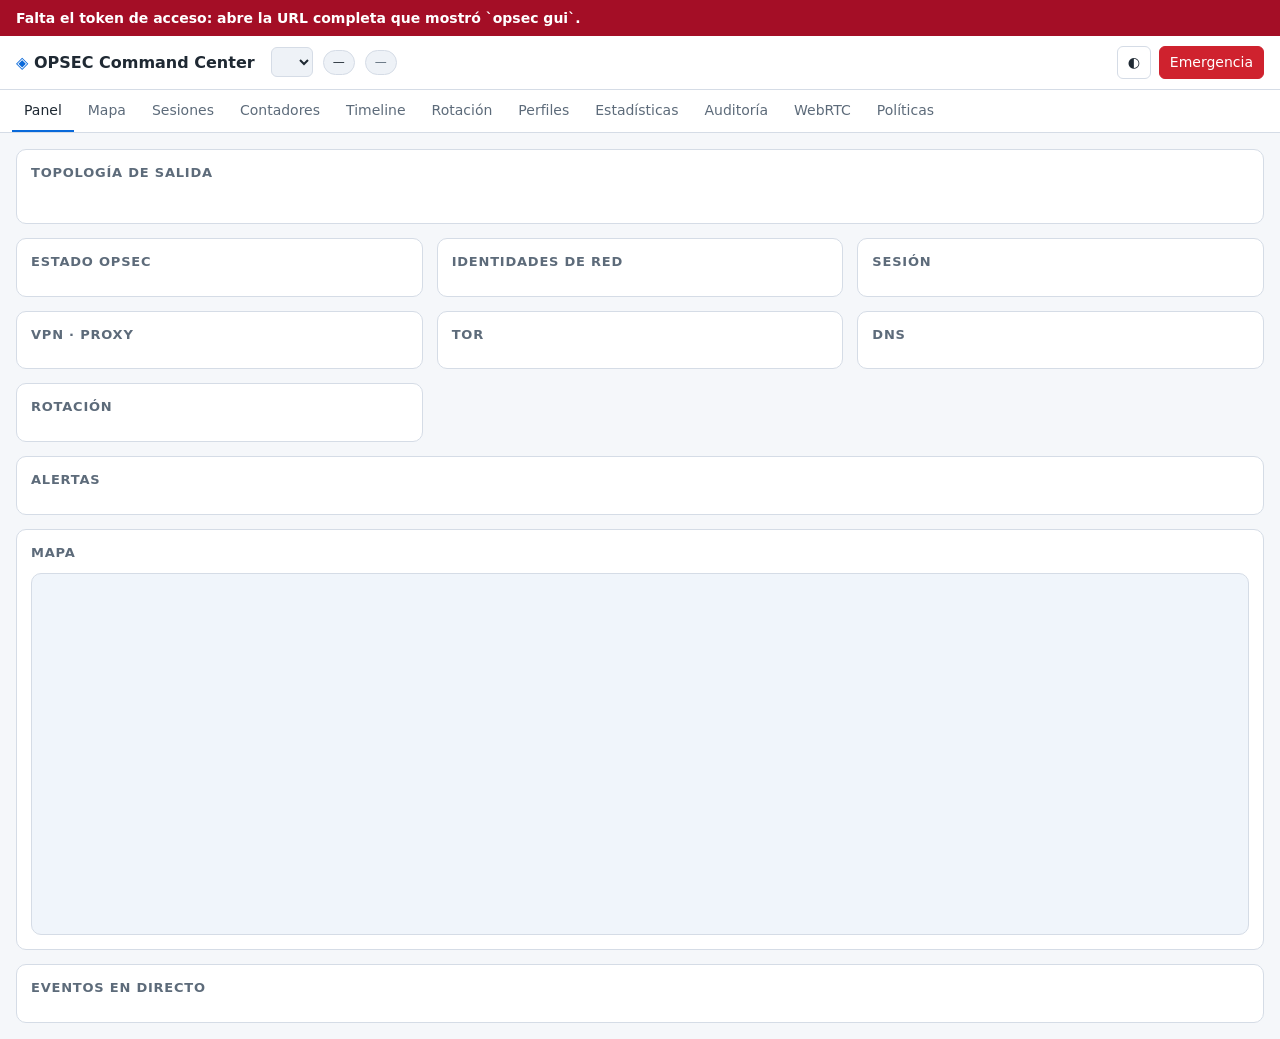
<file: opsectools/gui/static/index.html>
<!doctype html>
<html lang="es" data-theme="dark">
<head>
<meta charset="utf-8">
<meta name="viewport" content="width=device-width, initial-scale=1">
<meta name="referrer" content="no-referrer">
<title>OPSEC Command Center</title>
<link rel="stylesheet" href="app.css">
</head>
<body>
<header class="topbar">
  <div class="brand"><span class="logo" aria-hidden="true">◈</span> OPSEC Command Center</div>
  <div class="topinfo">
    <label class="sr" for="profileSel">Perfil</label>
    <select id="profileSel" title="Perfil OPSEC activo"></select>
    <span id="scoreBadge" class="badge" title="Exposición observable (orientativa)">—</span>
    <span id="modeBadge" class="badge muted">—</span>
    <span id="clock" class="muted mono"></span>
  </div>
  <div class="topactions">
    <button id="themeBtn" class="ghost" title="Cambiar tema">◐</button>
    <button id="panicBtn" class="danger" title="Detiene rotaciones y bloquea conexiones no verificadas si está permitido">Emergencia</button>
  </div>
</header>
<div id="emergencyBar" class="emergency hidden">MODO EMERGENCIA ACTIVO — rotaciones detenidas. <button id="resumeBtn" class="ghost">Reanudar</button></div>
<nav class="tabs" id="tabs">
  <button data-tab="dash" class="active">Panel</button>
  <button data-tab="map">Mapa</button>
  <button data-tab="sessions">Sesiones</button>
  <button data-tab="counters">Contadores</button>
  <button data-tab="timeline">Timeline</button>
  <button data-tab="rotation">Rotación</button>
  <button data-tab="profiles">Perfiles</button>
  <button data-tab="stats">Estadísticas</button>
  <button data-tab="audit">Auditoría</button>
  <button data-tab="webrtc">WebRTC</button>
  <button data-tab="config">Políticas</button>
</nav>
<main>
  <section id="tab-dash" class="tab active">
    <div class="grid">
      <article class="card wide" id="cardChain"><h2>Topología de salida</h2><div id="chain" class="chain"></div><div id="torChain" class="chain tor"></div></article>
      <article class="card"><h2>Estado OPSEC</h2><div id="score"></div></article>
      <article class="card"><h2>Identidades de red</h2><dl id="ids" class="kv"></dl></article>
      <article class="card"><h2>Sesión</h2><dl id="session" class="kv"></dl></article>
      <article class="card"><h2>VPN · Proxy</h2><dl id="vpnproxy" class="kv"></dl></article>
      <article class="card"><h2>Tor</h2><dl id="tor" class="kv"></dl></article>
      <article class="card"><h2>DNS</h2><dl id="dns" class="kv"></dl></article>
      <article class="card"><h2>Rotación</h2><div id="rotSummary"></div></article>
      <article class="card wide"><h2>Alertas</h2><div id="alerts"></div></article>
      <article class="card wide"><h2>Mapa</h2><div class="mapwrap small"><svg id="miniMap" viewBox="0 0 1000 500" role="img" aria-label="Mapa de la cadena actual"></svg></div></article>
      <article class="card wide"><h2>Eventos en directo</h2><ul id="live" class="feed"></ul></article>
    </div>
  </section>

  <section id="tab-map" class="tab">
    <div class="toolbar">
      <span>Tecnologías:</span>
      <label><input type="checkbox" data-layer="public_ip" checked> <i class="dot c-public"></i>IP pública</label>
      <label><input type="checkbox" data-layer="wan_ip" checked> <i class="dot c-wan"></i>WAN</label>
      <label><input type="checkbox" data-layer="vpn_server" checked> <i class="dot c-vpn"></i>VPN</label>
      <label><input type="checkbox" data-layer="proxy" checked> <i class="dot c-proxy"></i>Proxy</label>
      <label><input type="checkbox" data-layer="tor_exit" checked> <i class="dot c-tor"></i>Tor exit</label>
      <label><input type="checkbox" data-layer="tor_guard" checked> <i class="dot c-guard"></i>Tor guard</label>
      <label><input type="checkbox" id="heatToggle" checked> Heatmap</label>
      <label>Periodo <select id="mapRange"><option value="86400">24 h</option><option value="604800" selected>7 días</option><option value="2592000">30 días</option></select></label>
    </div>
    <div class="mapwrap"><svg id="bigMap" viewBox="0 0 1000 500" role="img" aria-label="Mapa mundial interactivo"></svg><div id="tooltip" class="tooltip hidden"></div></div>
    <div class="toolbar">
      <button id="playBtn">▶ Reproducir</button>
      <input type="range" id="timeSlider" min="0" max="1000" value="1000" aria-label="Momento del historial">
      <span id="timeLabel" class="mono muted">ahora</span>
    </div>
    <div class="split"><div id="mapSelection" class="card"><h2>Selección</h2><p class="muted">Haz clic en un nodo del mapa.</p></div>
    <div class="card"><h2>Circuitos Tor</h2><div id="circuits"></div></div></div>
    <p class="muted small" id="mapNote"></p>
  </section>

  <section id="tab-sessions" class="tab"><div class="toolbar"><input id="sessFilter" placeholder="Filtrar…"><select id="sessRange"><option value="">Todo</option><option value="86400">24 h</option><option value="604800">7 días</option></select></div><div id="sessionsTable" class="tablewrap"></div></section>
  <section id="tab-counters" class="tab"><div class="toolbar"><select id="cntLayer"><option value="">Todas las capas</option></select><input id="cntFilter" placeholder="Filtrar…"></div><div id="countersTable" class="tablewrap"></div></section>
  <section id="tab-timeline" class="tab"><div class="toolbar"><select id="tlSev"><option value="">Todas</option><option value="warning">≥ aviso</option><option value="high">≥ alta</option></select><input id="tlFilter" placeholder="Filtrar…"></div><ul id="timelineList" class="feed long"></ul></section>
  <section id="tab-rotation" class="tab"><div id="rotationCards" class="grid"></div><h2>Historial</h2><div id="rotHistory" class="tablewrap"></div></section>
  <section id="tab-profiles" class="tab"><div class="toolbar"><button id="genPreview">Proponer perfiles para este sistema</button><button id="genWrite">Añadir propuestos a config.toml</button></div><div id="profileGen"></div><div id="profilesList" class="grid"></div><h2>Riesgo de correlación entre perfiles</h2><div id="correlation"></div></section>
  <section id="tab-stats" class="tab"><div class="toolbar"><select id="statsPeriod"><option value="day">Día</option><option value="week" selected>Semana</option><option value="month">Mes</option></select></div><div id="statsBody" class="grid"></div></section>
  <section id="tab-audit" class="tab"><div class="toolbar"><button id="auditRun">Ejecutar auditoría</button><button id="leaksRun">Comprobar fugas</button><button id="exportJson">Exportar JSON</button><button id="exportCsv">Exportar CSV</button><button id="exportHtml">Informe HTML</button></div><div id="auditBody"></div></section>
  <section id="tab-webrtc" class="tab">
    <article class="card"><h2>Prueba de exposición WebRTC</h2>
      <p>Recoge los candidatos ICE que este navegador revelaría a una web. Sin STUN no se genera tráfico externo; con STUN se contacta con el servidor indicado (verá tu IP de salida).</p>
      <div class="toolbar"><label><input type="checkbox" id="useStun"> Usar STUN</label><input id="stunUrl" value="stun:stun.l.google.com:19302" size="34"><button id="webrtcRun">Ejecutar prueba</button></div>
      <div id="webrtcOut"></div></article>
  </section>
  <section id="tab-config" class="tab">
    <article class="card"><h2>Editor de políticas (config.toml)</h2><p class="muted small" id="cfgPath"></p>
      <textarea id="cfgText" spellcheck="false" rows="28"></textarea>
      <div class="toolbar"><button id="cfgSave">Validar y guardar</button><span id="cfgMsg"></span></div>
      <h3>Configuración efectiva</h3><pre id="cfgEffective" class="pre"></pre></article>
  </section>
</main>
<div id="toast" class="toast hidden" role="status"></div>
<dialog id="confirmDlg"><form method="dialog"><p id="confirmText"></p><menu><button value="no">Cancelar</button><button value="yes" class="danger">Confirmar</button></menu></form></dialog>
<script src="app.js"></script>
</body>
</html>
</file>
<file: opsectools/gui/static/app.css>
:root, :root[data-theme="dark"] {
  --bg: #0d1117; --panel: #151b23; --panel2: #1c2430; --line: #2a3442; --text: #d7dee8; --muted: #8b96a5;
  --accent: #58a6ff; --ok: #3fb950; --warn: #d29922; --bad: #f85149; --crit: #ff4d6d;
  --land: #233041; --sea: #0b1220; --grid: #1b2533;
  --c-public: #58a6ff; --c-wan: #a5b4c8; --c-vpn: #3fb950; --c-proxy: #e3b341; --c-tor: #bc8cff; --c-guard: #f778ba; --c-home: #ffffff;
}
:root[data-theme="light"] {
  --bg: #f5f7fa; --panel: #ffffff; --panel2: #eef2f7; --line: #d5dce6; --text: #1f2933; --muted: #5d6b7a;
  --accent: #0969da; --ok: #1a7f37; --warn: #9a6700; --bad: #cf222e; --crit: #a40e26;
  --land: #d9e2ec; --sea: #f0f5fb; --grid: #e4ebf3;
  --c-public: #0969da; --c-wan: #57606a; --c-vpn: #1a7f37; --c-proxy: #9a6700; --c-tor: #8250df; --c-guard: #bf3989; --c-home: #1f2933;
}
* { box-sizing: border-box; }
body { margin: 0; background: var(--bg); color: var(--text); font: 14px/1.45 system-ui, -apple-system, "Segoe UI", sans-serif; }
.mono { font-family: ui-monospace, "DejaVu Sans Mono", monospace; }
.muted { color: var(--muted); } .small { font-size: 12px; } .hidden { display: none !important; }
.sr { position: absolute; left: -9999px; }
button, select, input, textarea { font: inherit; color: var(--text); background: var(--panel2); border: 1px solid var(--line); border-radius: 6px; padding: 5px 10px; }
button { cursor: pointer; } button:hover { border-color: var(--accent); }
button.danger { background: var(--bad); border-color: var(--bad); color: #fff; }
button.ghost { background: transparent; }
button:disabled { opacity: .5; cursor: default; }
.topbar { display: flex; gap: 16px; align-items: center; padding: 10px 16px; background: var(--panel); border-bottom: 1px solid var(--line); flex-wrap: wrap; position: sticky; top: 0; z-index: 5; }
.brand { font-weight: 700; font-size: 16px; } .logo { color: var(--accent); }
.topinfo { display: flex; gap: 10px; align-items: center; flex: 1; flex-wrap: wrap; }
.topactions { display: flex; gap: 8px; }
.badge { padding: 3px 9px; border-radius: 999px; background: var(--panel2); border: 1px solid var(--line); font-size: 12px; }
.badge.ok { color: var(--ok); border-color: var(--ok); } .badge.warn { color: var(--warn); border-color: var(--warn); } .badge.bad { color: var(--bad); border-color: var(--bad); }
.emergency { background: var(--crit); color: #fff; padding: 8px 16px; font-weight: 600; }
.tabs { display: flex; gap: 2px; padding: 0 12px; background: var(--panel); border-bottom: 1px solid var(--line); overflow-x: auto; }
.tabs button { border: 0; border-bottom: 2px solid transparent; border-radius: 0; background: none; padding: 10px 12px; white-space: nowrap; color: var(--muted); }
.tabs button.active { color: var(--text); border-bottom-color: var(--accent); }
main { padding: 16px; max-width: 1600px; margin: 0 auto; }
.tab { display: none; } .tab.active { display: block; }
.grid { display: grid; grid-template-columns: repeat(auto-fill, minmax(320px, 1fr)); gap: 14px; }
.card { background: var(--panel); border: 1px solid var(--line); border-radius: 10px; padding: 14px; min-width: 0; }
.card.wide { grid-column: 1 / -1; }
.card h2 { margin: 0 0 10px; font-size: 13px; text-transform: uppercase; letter-spacing: .06em; color: var(--muted); }
h2 { font-size: 15px; } h3 { font-size: 13px; color: var(--muted); }
.kv { display: grid; grid-template-columns: max-content 1fr; gap: 4px 12px; margin: 0; }
.kv dt { color: var(--muted); } .kv dd { margin: 0; overflow-wrap: anywhere; }
.chain { display: flex; flex-wrap: wrap; align-items: center; gap: 6px; margin-bottom: 8px; }
.hop { background: var(--panel2); border: 1px solid var(--line); border-left: 4px solid var(--accent); border-radius: 8px; padding: 6px 10px; min-width: 120px; }
.hop .t { font-size: 11px; text-transform: uppercase; color: var(--muted); } .hop .v { font-weight: 600; }
.hop.device { border-left-color: var(--c-home); } .hop.router { border-left-color: var(--c-wan); } .hop.vpn { border-left-color: var(--c-vpn); }
.hop.proxy { border-left-color: var(--c-proxy); } .hop.internet { border-left-color: var(--c-public); }
.hop.tor-guard { border-left-color: var(--c-guard); } .hop.tor-middle, .hop.tor-exit { border-left-color: var(--c-tor); }
.arrow { color: var(--muted); }
.scorebig { font-size: 40px; font-weight: 700; } .level-baja { color: var(--ok); } .level-media { color: var(--warn); } .level-alta { color: var(--bad); }
.ind { display: flex; gap: 8px; font-size: 13px; } .ind .on { color: var(--bad); } .ind .off { color: var(--muted); }
.alert { border-left: 4px solid var(--warn); padding: 6px 10px; margin: 6px 0; background: var(--panel2); border-radius: 6px; }
.alert.high, .alert.critical { border-left-color: var(--bad); } .alert.info { border-left-color: var(--accent); } .alert.low { border-left-color: var(--muted); }
.alert .title { font-weight: 600; } .alert .meta { color: var(--muted); font-size: 12px; }
.feed { list-style: none; margin: 0; padding: 0; max-height: 260px; overflow: auto; font-size: 13px; }
.feed.long { max-height: none; }
.feed li { padding: 4px 6px; border-bottom: 1px solid var(--line); display: grid; grid-template-columns: 150px 70px 200px 1fr; gap: 8px; }
.sev { font-weight: 700; font-size: 11px; text-transform: uppercase; }
.sev-critical, .sev-high { color: var(--bad); } .sev-medium, .sev-warning { color: var(--warn); } .sev-low { color: var(--accent); } .sev-info { color: var(--muted); }
.tablewrap { overflow: auto; }
table { border-collapse: collapse; width: 100%; font-size: 13px; }
th, td { text-align: left; padding: 6px 8px; border-bottom: 1px solid var(--line); vertical-align: top; }
th { color: var(--muted); font-weight: 600; position: sticky; top: 0; background: var(--bg); }
tr.active td { color: var(--ok); }
.toolbar { display: flex; flex-wrap: wrap; gap: 10px; align-items: center; margin: 8px 0 12px; }
.toolbar label { display: inline-flex; gap: 4px; align-items: center; }
.dot { display: inline-block; width: 10px; height: 10px; border-radius: 50%; }
.c-public { background: var(--c-public); } .c-wan { background: var(--c-wan); } .c-vpn { background: var(--c-vpn); }
.c-proxy { background: var(--c-proxy); } .c-tor { background: var(--c-tor); } .c-guard { background: var(--c-guard); }
.mapwrap { position: relative; background: var(--sea); border: 1px solid var(--line); border-radius: 10px; overflow: hidden; }
.mapwrap svg { width: 100%; height: auto; display: block; }
.mapwrap.small svg { max-height: 360px; }
.land { fill: var(--land); stroke: var(--grid); stroke-width: .6; }
.attribution { font-size: 9px; fill: var(--muted, #8a94a6); }
.gridline { stroke: var(--grid); stroke-width: .5; fill: none; }
.heat { fill: var(--accent); opacity: .18; }
.link { fill: none; stroke-width: 1.8; opacity: .85; }
.node { stroke: var(--bg); stroke-width: 1.5; cursor: pointer; }
.node:hover, .node.sel { stroke: var(--text); stroke-width: 2.5; }
.hist { opacity: .55; cursor: pointer; } .hist.on { opacity: 1; }
.tooltip { position: absolute; pointer-events: none; background: var(--panel); border: 1px solid var(--line); border-radius: 6px; padding: 6px 8px; font-size: 12px; max-width: 280px; box-shadow: 0 4px 16px #0006; }
.split { display: grid; grid-template-columns: 1fr 1fr; gap: 14px; margin-top: 12px; }
.bars .row { display: grid; grid-template-columns: 160px 1fr 110px; gap: 8px; align-items: center; margin: 4px 0; font-size: 13px; }
.bars .bar { height: 12px; background: var(--accent); border-radius: 3px; min-width: 2px; }
.bars .bar.tor { background: var(--c-tor); }
.countdown { font-size: 22px; font-weight: 700; font-variant-numeric: tabular-nums; }
.status-operativa, .status-pass, .status-ok { color: var(--ok); } .status-detectada_inactiva, .status-warn { color: var(--warn); }
.status-sin_permisos { color: var(--c-guard); } .status-no_disponible, .status-unknown { color: var(--muted); } .status-no_verificable { color: var(--accent); } .status-fail { color: var(--bad); }
textarea { width: 100%; font-family: ui-monospace, monospace; font-size: 13px; }
.pre { white-space: pre-wrap; background: var(--panel2); padding: 10px; border-radius: 6px; max-height: 400px; overflow: auto; font-size: 12px; }
.toast { position: fixed; right: 16px; bottom: 16px; background: var(--panel); border: 1px solid var(--line); border-left: 4px solid var(--accent); padding: 10px 14px; border-radius: 8px; max-width: 420px; box-shadow: 0 6px 24px #0008; z-index: 10; }
.toast.bad { border-left-color: var(--bad); }
dialog { background: var(--panel); color: var(--text); border: 1px solid var(--line); border-radius: 10px; }
dialog::backdrop { background: #0008; }
menu { display: flex; gap: 8px; justify-content: flex-end; padding: 0; }
@media (max-width: 760px) {
  main { padding: 10px; } .split { grid-template-columns: 1fr; } .feed li { grid-template-columns: 1fr; gap: 0; }
  .grid { grid-template-columns: 1fr; } .bars .row { grid-template-columns: 100px 1fr 90px; }
}
</file>
